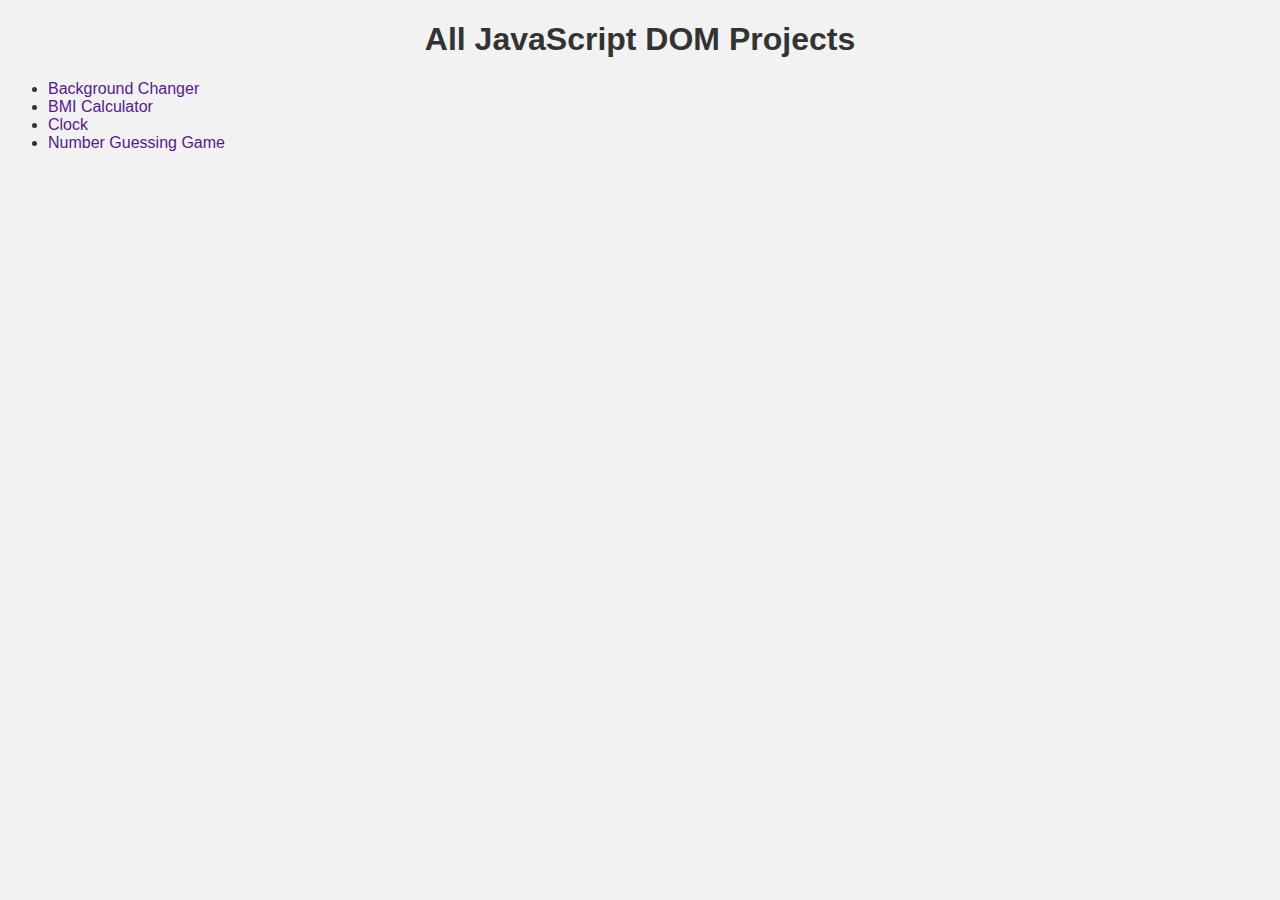
<file: index.html>
<!DOCTYPE html>
<html lang="en">
<head>
    <meta charset="UTF-8">
    <meta name="viewport" content="width=device-width, initial-scale=1.0">
    <title>JavaScript DOM Projects</title>

    <link rel="stylesheet" href="styles/main.css">
</head>
<body>
    <h1>All JavaScript DOM Projects</h1>

    <ul>
        <li><a href="" target="_blank">Background Changer</a></li>
        <li><a href="" target="_blank">BMI Calculator</a></li>
        <li><a href="" target="_blank">Clock</a></li>
        <li><a href="" target="_blank">Number Guessing Game</a></li>
    </ul>
</body>
</html>
</file>
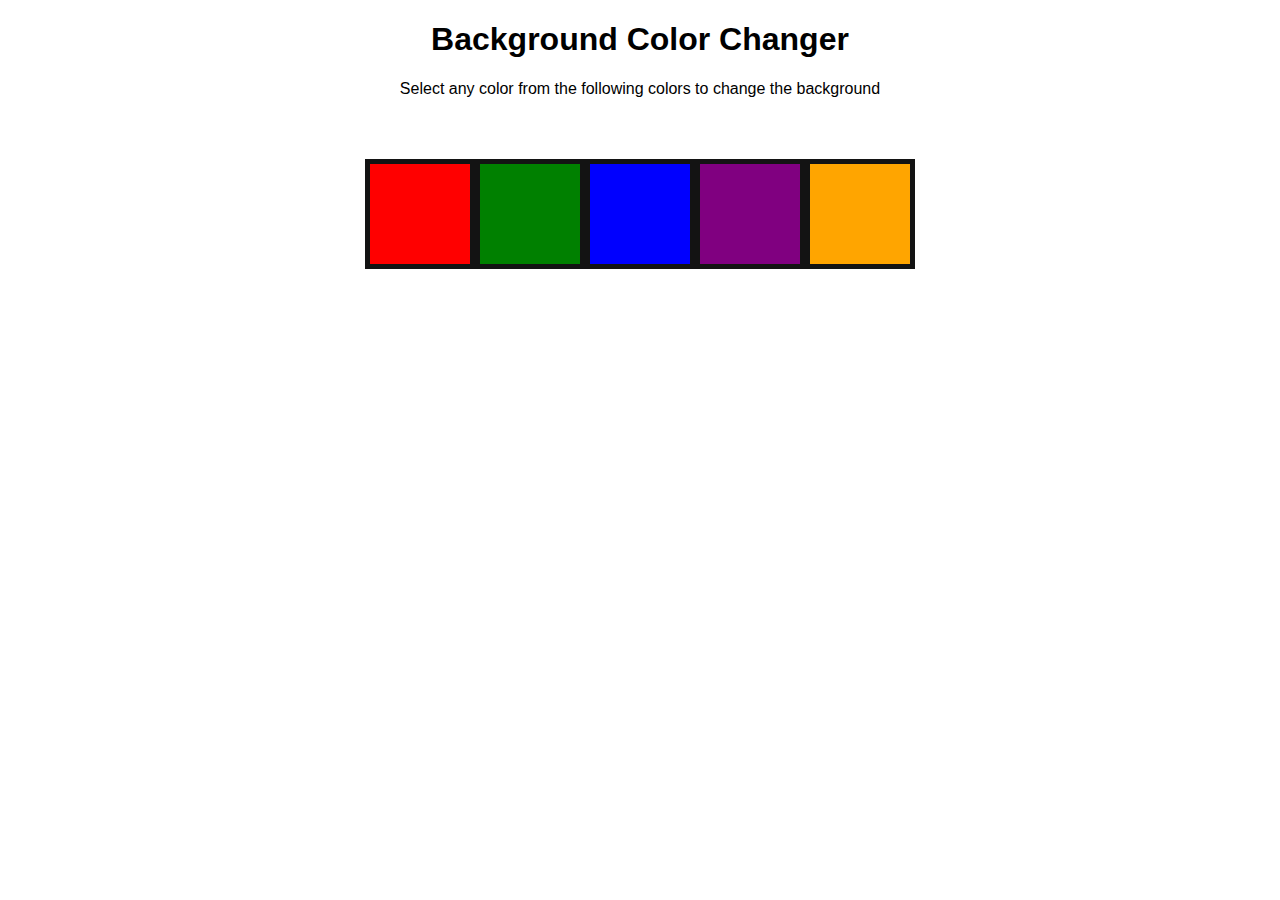
<file: pages/bgChanger.html>
<!DOCTYPE html>
<html lang="en">
<head>
    <meta charset="UTF-8">
    <meta name="viewport" content="width=device-width, initial-scale=1.0">
    <title>Background Color Changer</title>

    <link rel="stylesheet" href="./../styles/bgchanger.css">
</head>
<body>
    <h1>Background Color Changer</h1>
    <p>Select any color from the following colors to change the background</p>
    
    <div class="btn-container">
        <button class="red"></button>
        <button class="green"></button>
        <button class="blue"></button>
        <button class="purple"></button>
        <button class="orange"></button>
    </div>

    <script src="./../scripts/bgChanger.js"></script>
</body>
</html>
</file>
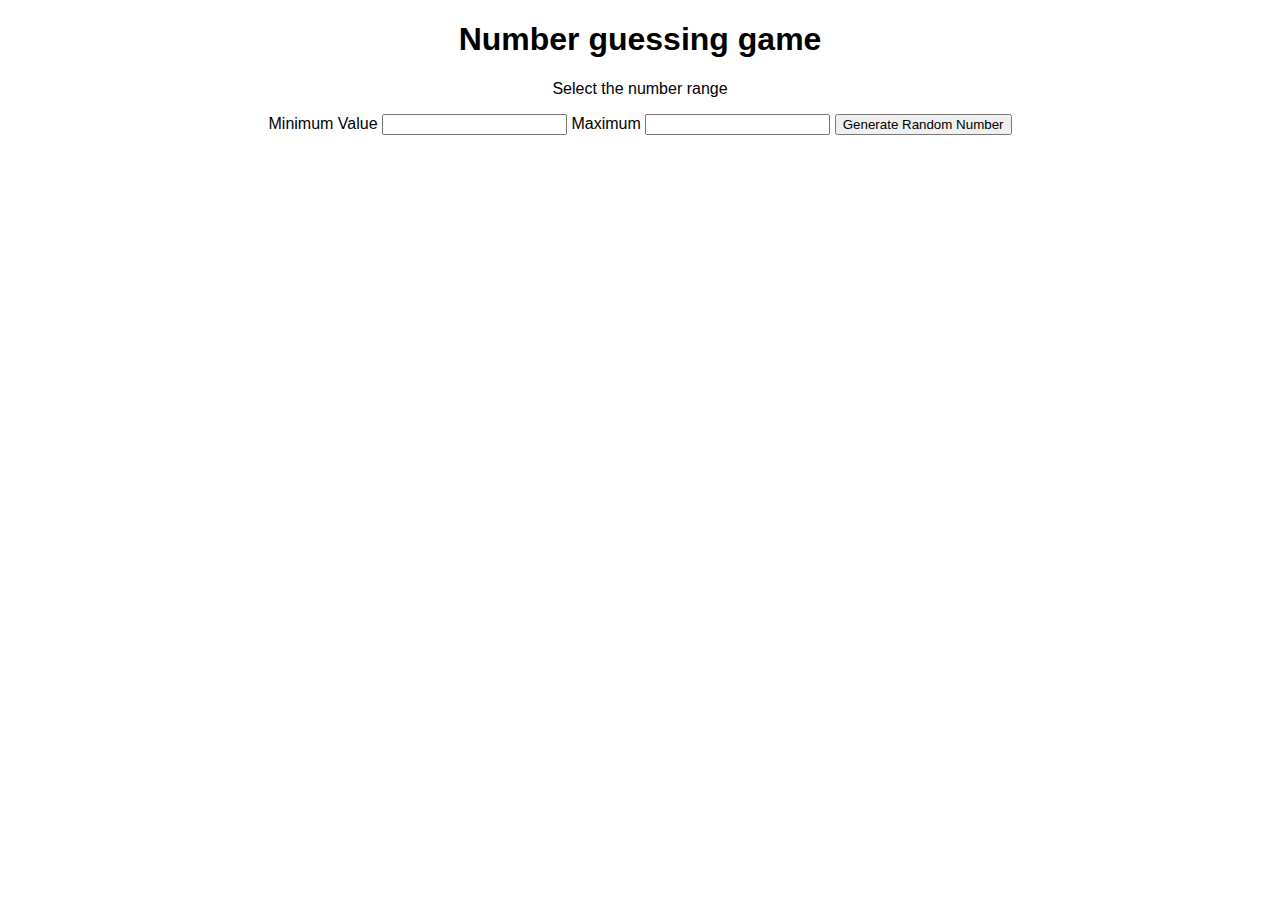
<file: pages/number-guessing-game.html>
<!DOCTYPE html>
<html lang="en">
<head>
    <meta charset="UTF-8">
    <meta name="viewport" content="width=device-width, initial-scale=1.0">
    <title>Number Guessing Game</title>

    <link rel="stylesheet" href="./../styles/number-guessing-game.css">
</head>
<body>
    <h1>Number guessing game</h1>
    <p>Select the number range</p>

    <label for="min">Minimum Value</label>
    <input type="number" id="min" />
    <label for="Maximum">Maximum</label>
    <input type="number" id="max" />
    <button id="generate-num-btn" onclick="generateNum()">Generate Random Number</button>

    <div class="guess-area">
        <p id="chances-message">You have <span id="left-count">5</span> left to chance(s) to guess</p>
        <p id="message"></p>
        <input type="number" id="guess" />
        <button id="check-guess-btn" onclick="checkGuess()">Check guess</button>
        <button id="tryAnother">Try Another Time</button>
    </div>

    <script src="./../scripts/number-guessing-game.js"></script>
</body>
</html>
</file>
<file: styles/main.css>
body {
    font-family: Arial;
    color: #333333;
    background: #f2f2f2;
}

h1 {
    text-align: center;
}

a {
    list-style-type: none;
    text-decoration: none;
}
</file>
<file: styles/bgchanger.css>
body {
    text-align: center;
    font-family: Arial;
}

.btn-container {
    display: flex;
    align-items: center;
    justify-content: center;
    height: 200px;
}

button {
    padding: 50px;
    border: 5px solid rgb(19, 19, 19);
}

button:hover {
    opacity: 0.7;
}

.white {
    background: white;
}

.red {
    background: red;
}

.green {
    background: green;
}

.orange {
    background: orange;
}

.purple {
    background: purple;
}

.blue {
    background: blue;
}
</file>
<file: styles/number-guessing-game.css>
body {
    text-align: center;
    font-family: Arial;
}

.guess-area {
    display: none;
}

.left-count {
    color: grey;
}

.error {
    color: red;
}
</file>
